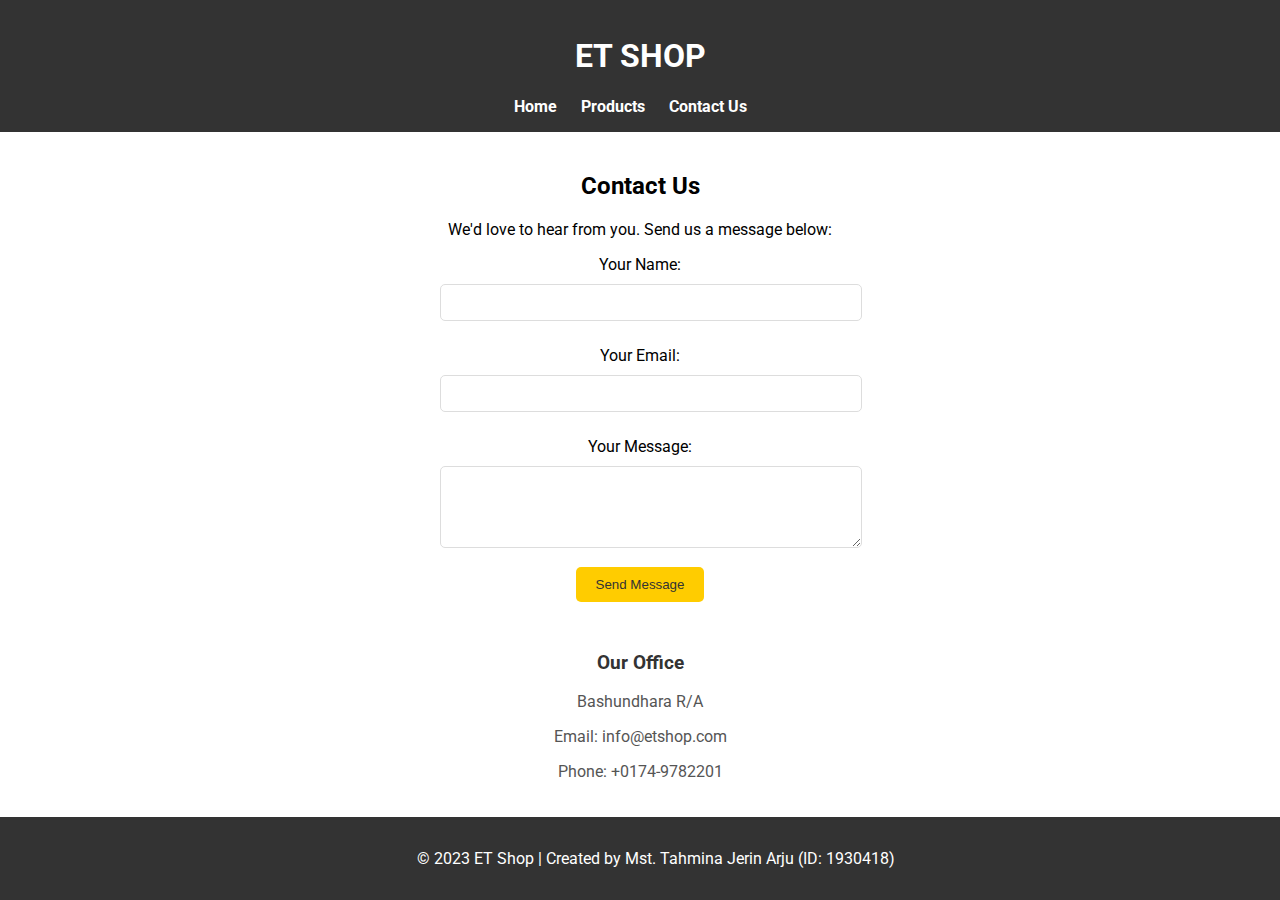
<file: contact.html>
<!DOCTYPE html>
<html lang="en">
<head>
    <meta charset="UTF-8">
    <meta name="viewport" content="width=device-width, initial-scale=1.0">
    <link rel="stylesheet" href="styles.css">
    <title>ET Shop - Contact Us</title>
    <!-- Google Fonts -->
    <link href="https://fonts.googleapis.com/css2?family=Roboto:wght@400&display=swap" rel="stylesheet">
</head>
<body>
    <!-- Header -->
    <header>
        <h1>ET SHOP</h1>
        <nav>
            <ul>
                <li><a href="index.html">Home</a></li>
                <li><a href="products.html">Products</a></li>
                <li><a href="contact.html">Contact Us</a></li>
            </ul>
        </nav>
    </header>

    <!-- Contact Content -->
    <section class="contact-content">
        <h2>Contact Us</h2>
        <p>We'd love to hear from you. Send us a message below:</p>

        <!-- Contact Form -->
        <form action="#" method="post" class="contact-form">
            <label for="name">Your Name:</label>
            <input type="text" id="name" name="name" required>

            <label for="email">Your Email:</label>
            <input type="email" id="email" name="email" required>

            <label for="message">Your Message:</label>
            <textarea id="message" name="message" rows="4" required></textarea>

            <button type="submit">Send Message</button>
        </form>

        <!-- Contact Details -->
        <div class="contact-details">
            <h3>Our Office</h3>
            <p>Bashundhara R/A</p>
            <p>Email: info@etshop.com</p>
            <p>Phone: +0174-9782201</p>
        </div>
    </section>

    <!-- Footer -->
    <footer>
        <p>&copy; 2023 ET Shop | Created by Mst. Tahmina Jerin Arju (ID: 1930418)</p>
    </footer>
</body>
</html>
</file>
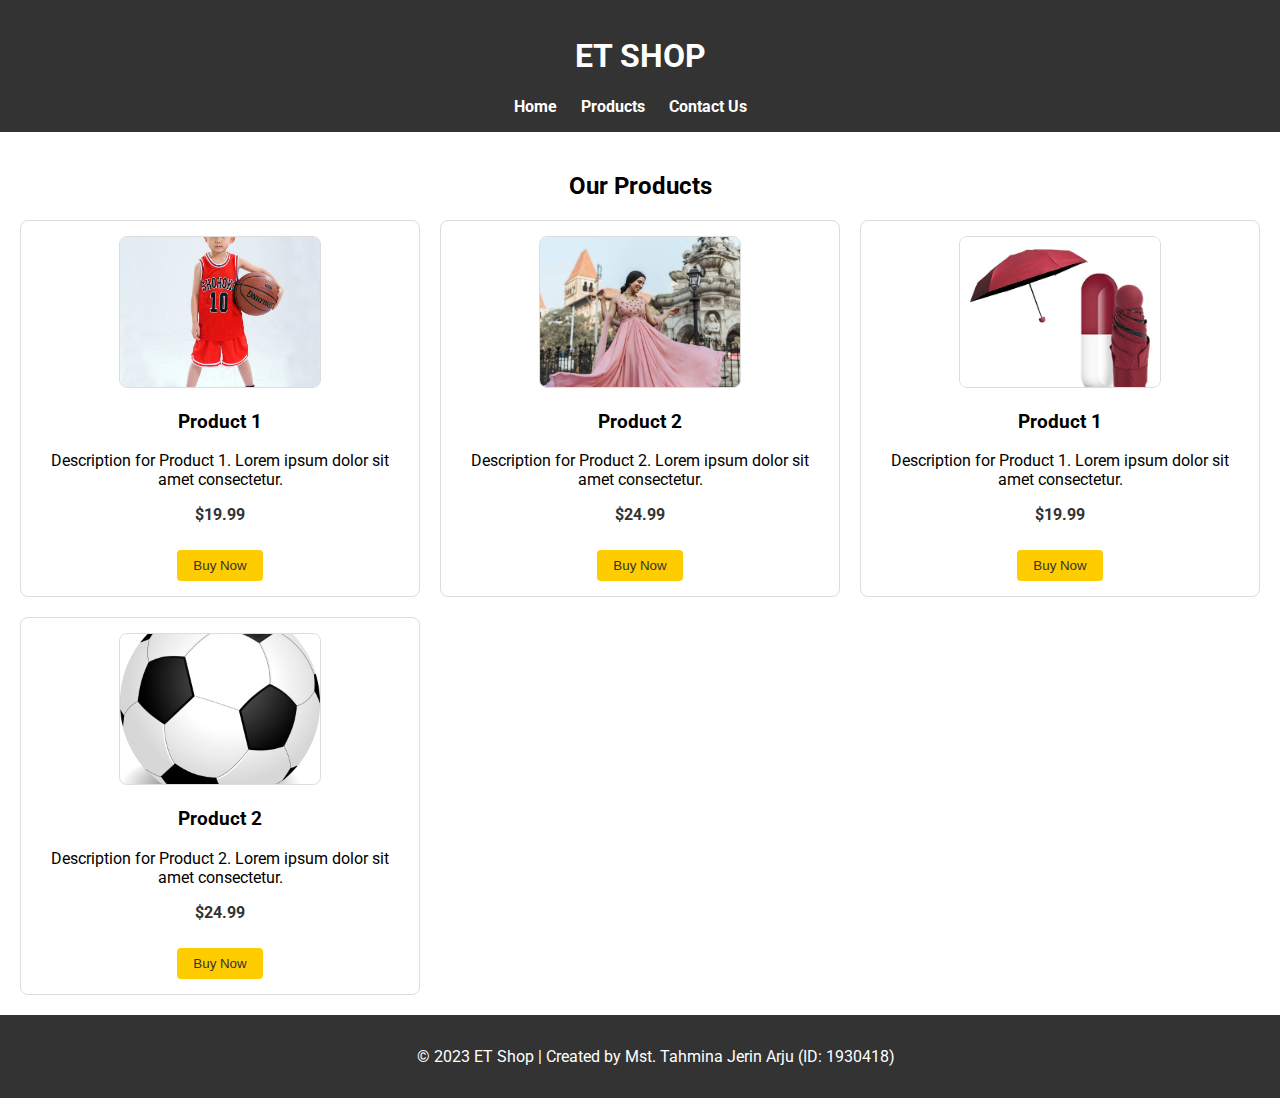
<file: products.html>
<!DOCTYPE html>
<html lang="en">
<head>
    <meta charset="UTF-8">
    <meta name="viewport" content="width=device-width, initial-scale=1.0">
    <link rel="stylesheet" href="styles.css">
    <title>ET Shop - Products</title>
    <!-- Google Fonts -->
    <link href="https://fonts.googleapis.com/css2?family=Roboto:wght@400&display=swap" rel="stylesheet">
</head>
<body>
    <!-- Header -->
    <header>
        <h1>ET SHOP</h1>
        <nav>
            <ul>
                <li><a href="index.html">Home</a></li>
                <li><a href="products.html">Products</a></li>
                <li><a href="contact.html">Contact Us</a></li>
            </ul>
        </nav>
    </header>

    <!-- Products Content -->
    <section class="products-content">
        <h2>Our Products</h2>

        <!-- Product Grid -->
        <div class="product-grid">
            <!-- Product 1 -->
            <div class="product">
                <img src="product1.jpg" alt="Product 1">
                <h3>Product 1</h3>
                <p>Description for Product 1. Lorem ipsum dolor sit amet consectetur.</p>
                <p class="price">$19.99</p>
                <button class="buy-button">Buy Now</button>
            </div>

            <!-- Product 2 -->
            <div class="product">
                <img src="product2.jpg" alt="Product 2">
                <h3>Product 2</h3>
                <p>Description for Product 2. Lorem ipsum dolor sit amet consectetur.</p>
                <p class="price">$24.99</p>
                <button class="buy-button">Buy Now</button>
            </div>

            <!-- Product 3 -->
            <div class="product">
                <img src="product3.jpg" alt="Product 1">
                <h3>Product 1</h3>
                <p>Description for Product 1. Lorem ipsum dolor sit amet consectetur.</p>
                <p class="price">$19.99</p>
                <button class="buy-button">Buy Now</button>
            </div>

            <!-- Product 4 -->
            <div class="product">
                <img src="product4.png" alt="Product 2">
                <h3>Product 2</h3>
                <p>Description for Product 2. Lorem ipsum dolor sit amet consectetur.</p>
                <p class="price">$24.99</p>
                <button class="buy-button">Buy Now</button>
            </div>

        </div>
    </section>

    <!-- Footer -->
    <footer>
        <p>&copy; 2023 ET Shop | Created by Mst. Tahmina Jerin Arju (ID: 1930418)</p>
    </footer>
</body>
</html>
</file>
<file: styles.css>
body {
    font-family: 'Roboto', sans-serif;
    margin: 0;
    padding: 0;
}

header {
    background-color: #333;
    color: #fff;
    padding: 1em;
    text-align: center;
}

nav {
    margin-top: 10px;
}

nav ul {
    list-style-type: none;
    margin: 0;
    padding: 0;
}

nav ul li {
    display: inline;
    margin-right: 20px;
}

nav a {
    text-decoration: none;
    color: #fff;
    font-weight: bold;
}

nav a:hover {
    color: #ffcc00;
}

.home-content {
    display: flex;
    flex-direction: column;
    align-items: center;
    justify-content: center; /* Center content both vertically and horizontally */
    height: 100vh; /* Make the section take the full height of the viewport */
    padding: 20px;
}

.polarograph-container {
    display: flex;
    justify-content: space-around;
    margin-top: 20px;
}

.polarograph {
    text-align: center;
}

.polarograph img {
    width: 200px;
    height: 200px;
    object-fit: cover;
    border: 1px solid #ddd;
    border-radius: 8px;
}

.image-container {
    display: flex;
    justify-content: space-around;
    margin-top: 20px;
}

.image-container img {
    width: 300px;
    height: 200px;
    object-fit: cover;
    border: 1px solid #ddd;
    border-radius: 8px;
}

footer {
    background-color: #333;
    color: #fff;
    text-align: center;
    padding: 1em;
    /* position: fixed; */
    bottom: 0;
    width: 100%;
}


/* Products Page */
.products-content {
    text-align: center;
    padding: 20px;
}

.product-grid {
    display: grid;
    grid-template-columns: repeat(3, 1fr); 
    gap: 20px; 
    margin-top: 20px;
}

.product {
    border: 1px solid #ddd;
    padding: 15px;
    border-radius: 8px;
    text-align: center;
}

.product img {
    width: 200px;
    height: 150px;
    object-fit: cover;
    border: 1px solid #ddd;
    border-radius: 8px;
}

.price {
    font-weight: bold;
    color: #333;
}

.buy-button {
    background-color: #ffcc00;
    color: #333;
    padding: 8px 16px;
    border: none;
    border-radius: 4px;
    cursor: pointer;
    margin-top: 10px;
}

.buy-button:hover {
    background-color: #333;
    color: #fff;
}


/* Contact Page */
.contact-content {
    text-align: center;
    padding: 20px;
}

.contact-form {
    max-width: 400px;
    margin: 0 auto;
}

.contact-form label {
    display: block;
    margin: 10px 0;
}

.contact-form input,
.contact-form textarea {
    width: 100%;
    padding: 10px;
    margin-bottom: 15px;
    border: 1px solid #ddd;
    border-radius: 5px;
}

.contact-form button {
    background-color: #ffcc00;
    color: #333;
    padding: 10px 20px;
    border: none;
    border-radius: 5px;
    cursor: pointer;
}

.contact-form button:hover {
    background-color: #333;
    color: #fff;
}

.contact-details {
    margin-top: 50px;
}

.contact-details h3 {
    color: #333;
}

.contact-details p {
    color: #555;
}
</file>
